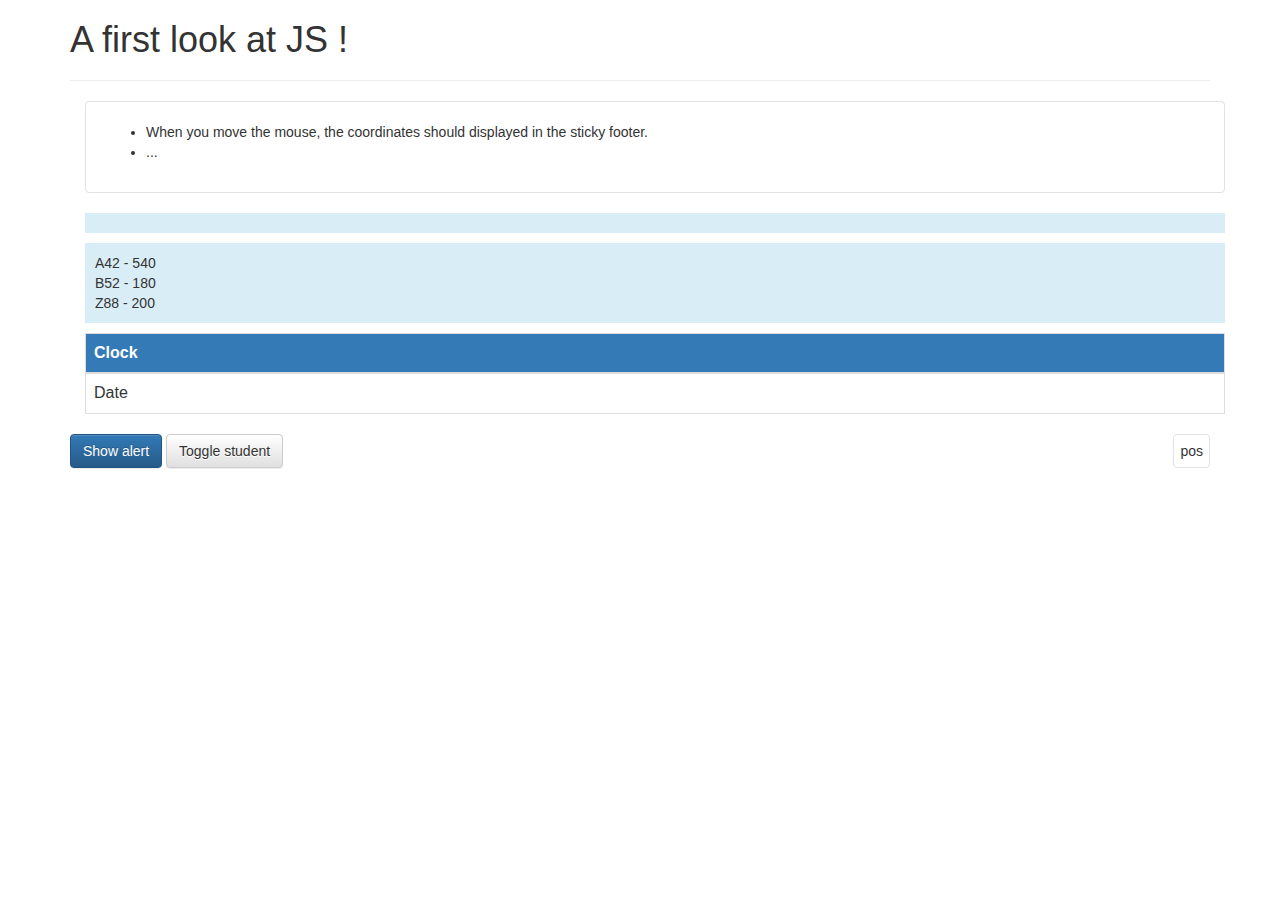
<file: index.html>
<!DOCTYPE>
<html ng-app="lab1App">
  <head>
    <title>Lab 1</title>

    <script src="./js/jquery.min.js"></script>

    <!-- Twitter Bootstrap CSS -->
    <link rel="stylesheet" href="css/bootstrap.min.css">
    <link rel="stylesheet" href="css/bootstrap-theme.min.css">

    <!-- Load Chance -->
    <script src="js/chance.min.js"></script>

    <link rel="stylesheet" href="css/lab1.css">
  </head>

  <body>
    <div class="container">
      <h1>A first look at JS !</h1>
      <hr/>
      <div class="container">
        <div class="cadre">
          <ul>
            <li>When you move the mouse, the coordinates should displayed in the sticky footer.</li>
            <li>...</li>
          </ul>
        </div>
        <p id="names" class="bg-info">
          <ul id="names">
          </ul>
        </p>
        <p id="data" class="bg-info"></p>

        <table class="table table-bordered">
          <thead>
            <tr class="bg-primary">
              <th>Clock</th>
            </tr>
          </thead>
          <tbody>
            <tr>
              <td id="clock">Date</td>
            </tr>
          </tbody>
        </table>
      </div>

          <button id="btnAlert" class="btn btn-primary">Show alert</button>
          <button id="btnToggle" class="btn btn-default">Toggle student</button>
          <span id="pos" class="pull-right">pos</span>
    </div>
    <script src="js/lab1.js"></script>
  </body>
</html>
</file>
<file: css/lab1.css>
.bg-info {
  padding: 10px;
}

.cadre {
  padding: 20px;
  border: 1px solid #E1E1E8;
  border-radius: 4px;
  margin-bottom: 20px;
}

#pos {
  padding: 6px;
  border: 1px solid #E1E1E8;
  border-radius: 4px;
}

.name {
  color: white;
  font-family: Impact;
  list-style-type:none;
  padding: 2px;
}
</file>
